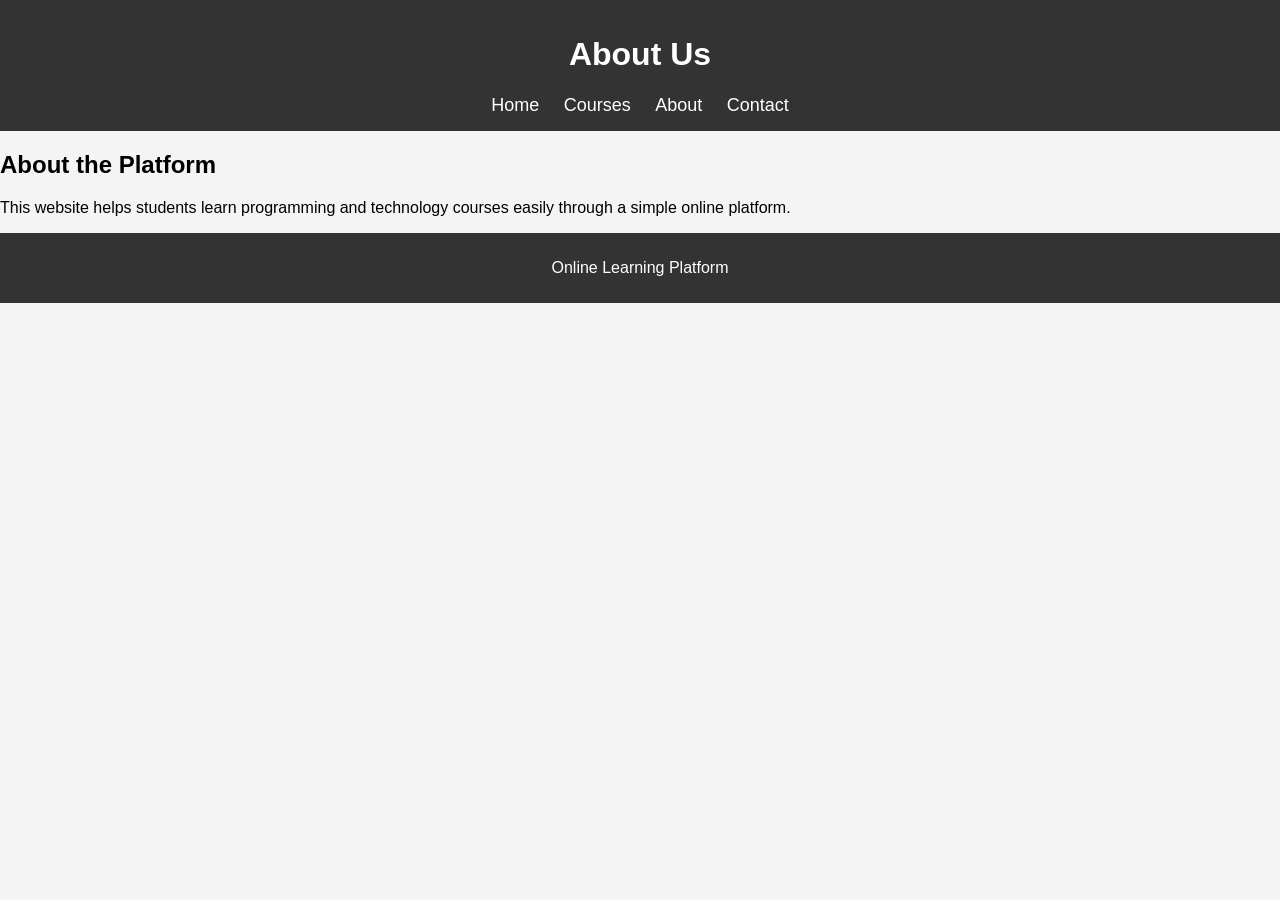
<file: about.html>
<!doctype html>
<html>
  <head>
    <title>About</title>
    <link rel="stylesheet" href="style.css" />
  </head>

  <body>
    <header>
      <h1>About Us</h1>

      <nav>
        <a href="index.html">Home</a>
        <a href="courses.html">Courses</a>
        <a href="about.html">About</a>
        <a href="contact.html">Contact</a>
      </nav>
    </header>

    <section>
      <h2>About the Platform</h2>

      <p>
        This website helps students learn programming and technology courses
        easily through a simple online platform.
      </p>
    </section>

    <footer>
      <p>Online Learning Platform</p>
    </footer>
  </body>
</html>
</file>
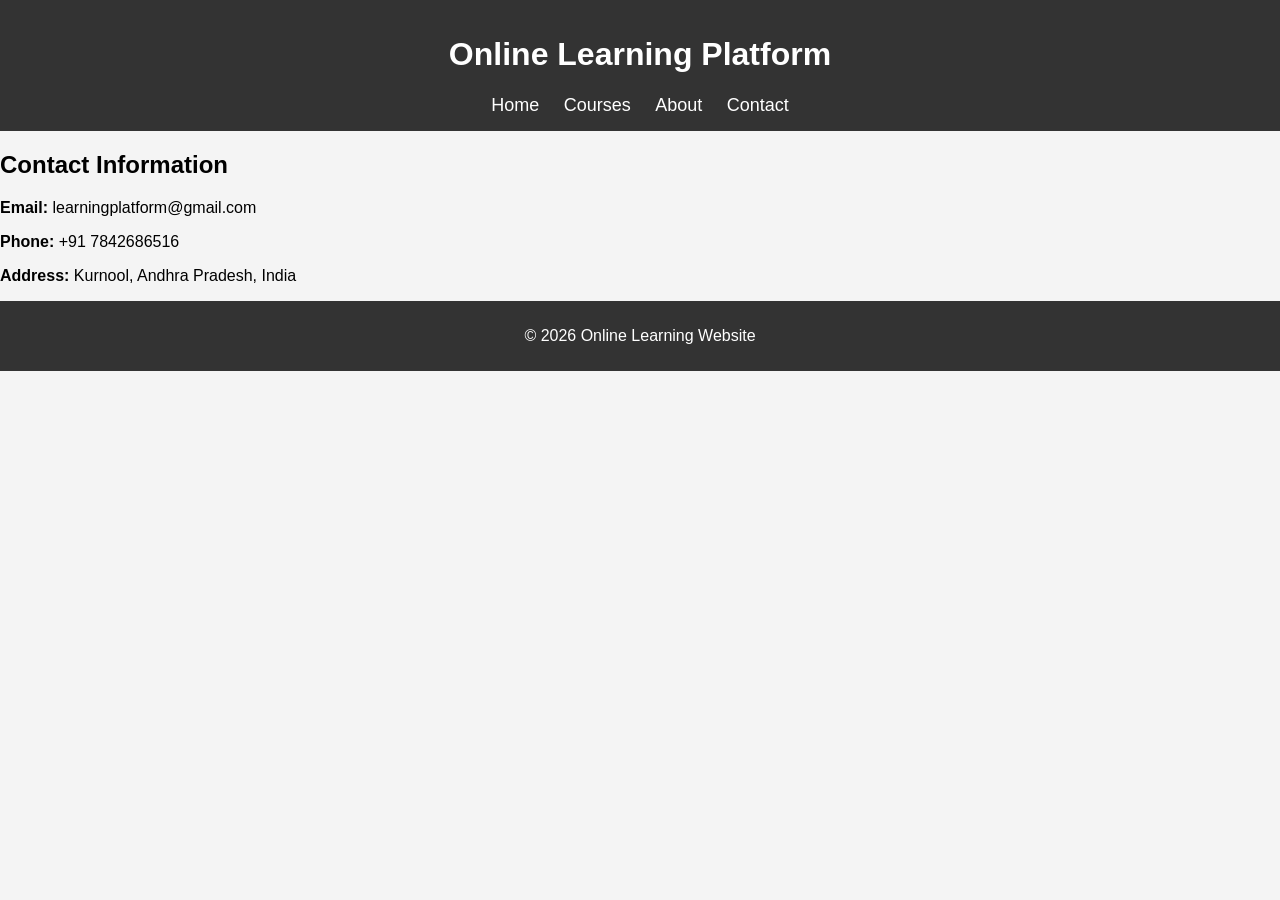
<file: contact.html>
<!doctype html>
<html>
  <head>
    <title>Contact</title>
    <link rel="stylesheet" href="style.css" />
  </head>

  <body>
    <header>
      <h1>Online Learning Platform</h1>

      <nav>
        <a href="index.html">Home</a>
        <a href="courses.html">Courses</a>
        <a href="about.html">About</a>
        <a href="contact.html">Contact</a>
      </nav>
    </header>

    <section>
      <h2>Contact Information</h2>

      <p><b>Email:</b> learningplatform@gmail.com</p>
      <p><b>Phone:</b> +91 7842686516</p>
      <p><b>Address:</b> Kurnool, Andhra Pradesh, India</p>
    </section>

    <footer>
      <p>© 2026 Online Learning Website</p>
    </footer>
  </body>
</html>
</file>
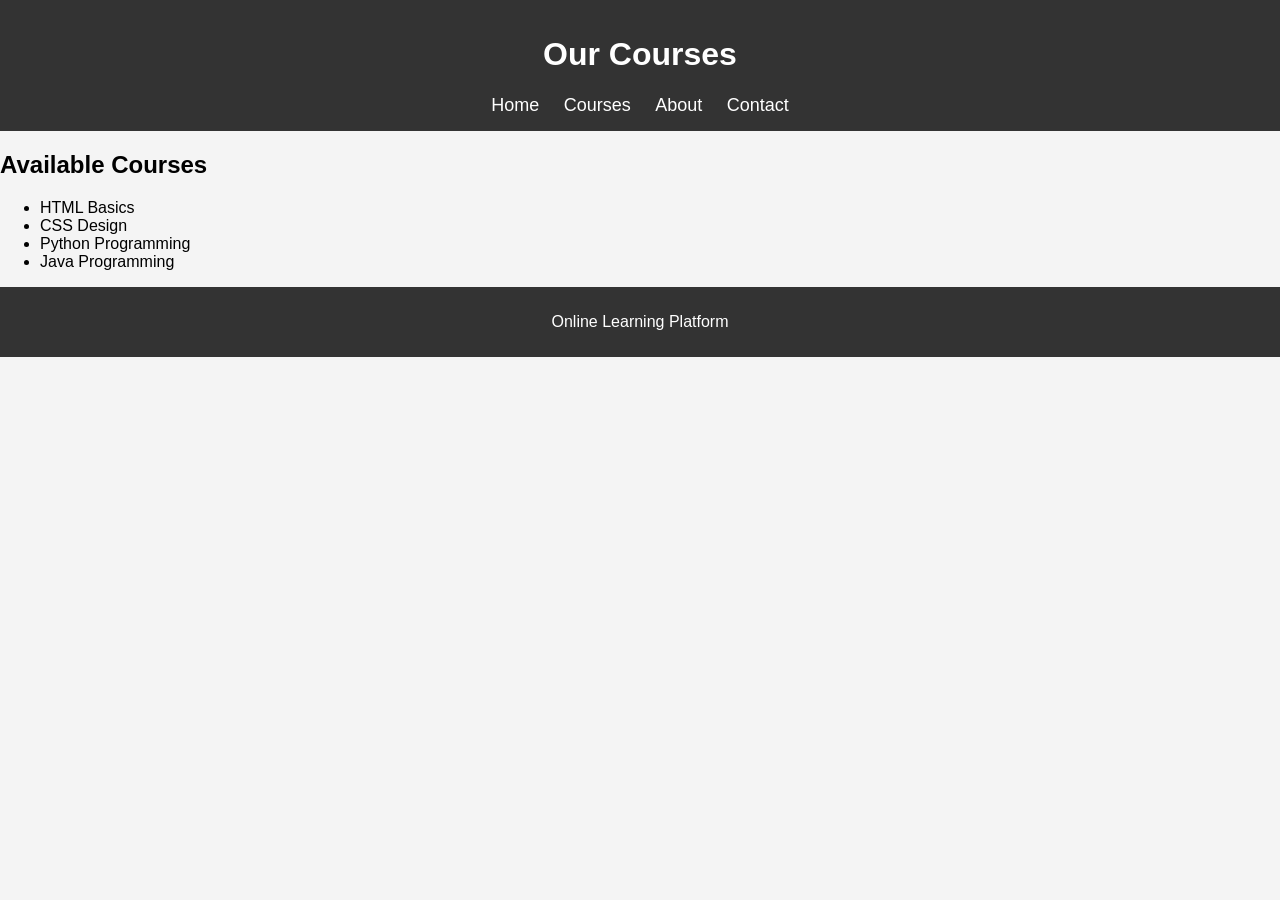
<file: courses.html>
<!doctype html>
<html>
  <head>
    <title>Courses</title>
    <link rel="stylesheet" href="style.css" />
  </head>

  <body>
    <header>
      <h1>Our Courses</h1>

      <nav>
        <a href="index.html">Home</a>
        <a href="courses.html">Courses</a>
        <a href="about.html">About</a>
        <a href="contact.html">Contact</a>
      </nav>
    </header>

    <section>
      <h2>Available Courses</h2>

      <ul>
        <li>HTML Basics</li>
        <li>CSS Design</li>
        <li>Python Programming</li>
        <li>Java Programming</li>
      </ul>
    </section>

    <footer>
      <p>Online Learning Platform</p>
    </footer>
  </body>
</html>
</file>
<file: style.css>
body {
  font-family: Arial;
  margin: 0;
  background: #f4f4f4;
}

header {
  background: #333;
  color: white;
  text-align: center;
  padding: 15px;
}

nav a {
  color: white;
  margin: 10px;
  text-decoration: none;
  font-size: 18px;
}

.hero {
  background: url("https://plus.unsplash.com/premium_photo-1725400817468-ddb0135d865d?fm=jpg&q=60&w=3000&ixid=M3wxMjA3fDB8MXxhbGx8fHx8fHx8fHwxNzczMzA1NzYyfA&ixlib=rb-4.1.0");
  background-size: cover;
  background-position: center;
  width: 100%;
  height: 500px; /* change height here */
  color: white;
  text-align: center;
}

.courses {
  text-align: center;
  padding: 40px;
}

.course-container {
  display: flex;
  justify-content: center;
  gap: 30px;
  flex-wrap: wrap;
}

/* Flip Card */

.flip-card {
  background: transparent;
  width: 200px;
  height: 160px;
  perspective: 1000px;
}

.flip-card-inner {
  position: relative;
  width: 100%;
  height: 100%;
  text-align: center;
  transition: transform 0.6s;
  transform-style: preserve-3d;
}

.flip-card:hover .flip-card-inner {
  transform: rotateY(180deg);
}

.flip-card-front,
.flip-card-back {
  position: absolute;
  width: 100%;
  height: 100%;
  backface-visibility: hidden;
  background: white;
  box-shadow: 0px 0px 10px gray;
  padding: 20px;
}

.flip-card-back {
  transform: rotateY(180deg);
}

footer {
  background: #333;
  color: white;
  text-align: center;
  padding: 10px;
}
</file>
